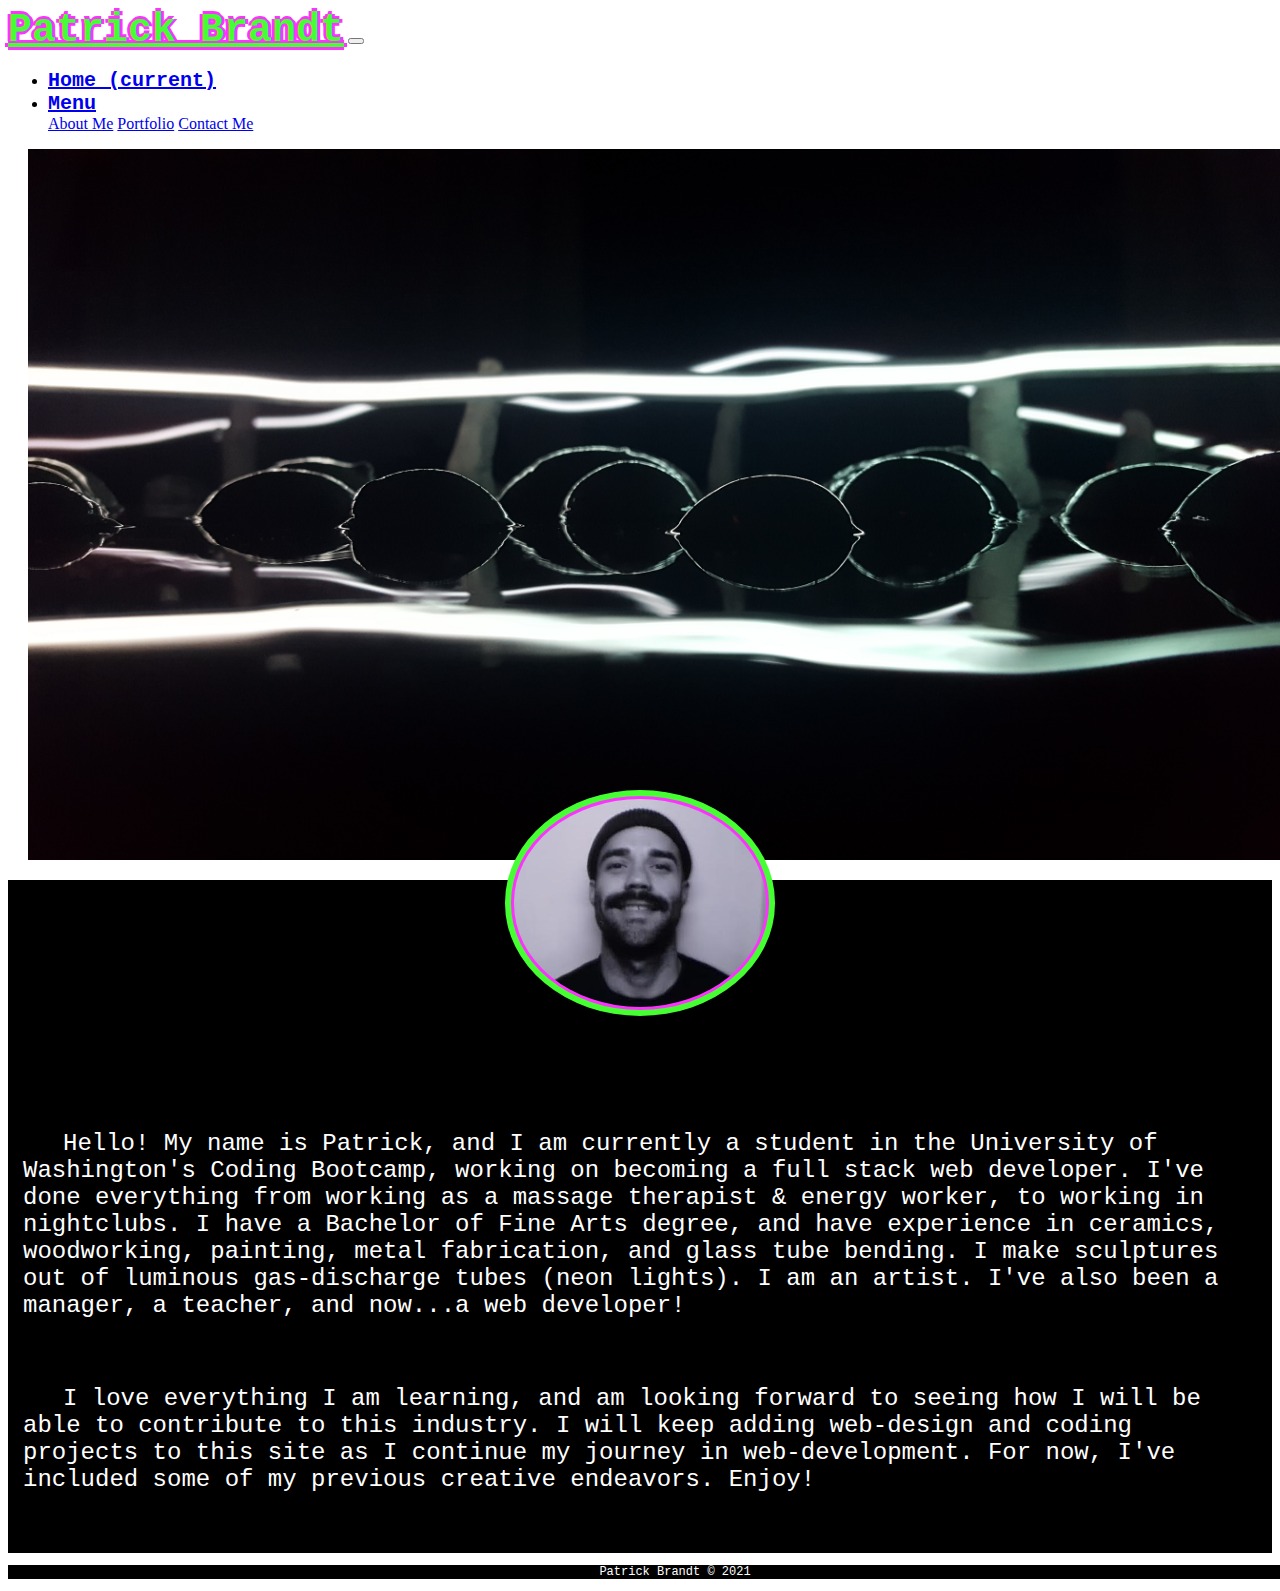
<file: index.html>
<!DOCTYPE html>
<html lang="en">
<head>
    <meta charset="UTF-8">
    <meta name="viewport" content="width=device-width, initial-scale=1.0, shrink-to-fit=no">
    <link rel="stylesheet" href="https://cdn.jsdelivr.net/npm/bootstrap@4.5.3/dist/css/bootstrap.min.css" integrity="sha384-TX8t27EcRE3e/ihU7zmQxVncDAy5uIKz4rEkgIXeMed4M0jlfIDPvg6uqKI2xXr2" crossorigin="anonymous">
    <!--The link to Bootstrap is directly above. Below is the link to my external css file.-->
    <link rel="stylesheet" href="style.css">
    <title>Patrick Brandt- Seattle Web Developer</title>
</head>

<body>
    <!--The <nav> tag below contains the Bootstrap Navbar. I have removed features that I didn't need.-->
    <nav class="navbar navbar-expand-lg navbar-light bg-light">
        <a class="navbar-brand" href="index.html">Patrick Brandt</a>
        <button class="navbar-toggler" type="button" data-toggle="collapse" data-target="#navbarSupportedContent" aria-controls="navbarSupportedContent" aria-expanded="false" aria-label="Toggle navigation">
          <span class="navbar-toggler-icon"></span>
        </button>
      
        <div class="collapse navbar-collapse" id="navbarSupportedContent">
          <ul class="navbar-nav mr-auto">
            
            <li class="nav-item active">
              <a class="nav-link" href="index.html">Home <span class="sr-only">(current)</span></a>
            </li>
            
            <li class="nav-item dropdown">
              <a class="nav-link dropdown-toggle" href="#" id="navbarDropdown" role="button" data-toggle="dropdown" aria-haspopup="true" aria-expanded="false">
                Menu
              </a>
              <div class="dropdown-menu" aria-labelledby="navbarDropdown">
                <!--Pay attention to href directly below ("#myface").On every other page it will be "index.html#myface".-->
                <a class="dropdown-item" href="#myface">About Me</a>
                <a class="dropdown-item" href="portfolio.html">Portfolio</a>
                <a class="dropdown-item" href="contact.html">Contact Me</a>
              </div>
            </li>
          </ul>
        </div>
      </nav>
    
      <!--The section below contains the main image of my website-->
      <section class="main">
        <img src="Assets/main.jpg" class="mainpic" alt="A close-up detail of one of my neon sculptures, focusing on how the neon lights reflect on the glossy surface background.">
      </section>

      <section class="aboutme" id="aboutme">
        <section class="kid">
          <img src="Assets/aboutme.jpg" class="aboutmepic" id="myface" alt="A grainy, black and white photo of Patrick Brandt, smiling from inside a photo booth.">
        </section>

        <p class="aboutmep">Hello! My name is Patrick, and I am currently a student in the University of Washington's Coding Bootcamp, working on becoming a full stack web developer. I've done everything from working as a massage therapist & energy worker, to working in nightclubs. I have a Bachelor of Fine Arts degree, and have experience in ceramics, woodworking, painting, metal fabrication, and glass tube bending. I make sculptures out of luminous gas-discharge tubes (neon lights). I am an artist. I've also been a manager, a teacher, and now...a web developer!</p><br>
          
        <p class="aboutmep">I love everything I am learning, and am looking forward to seeing how I will be able to contribute to this industry. I will keep adding web-design and coding projects to this site as I continue my journey in web-development. For now, I've included some of my previous creative endeavors. Enjoy!</p><br>
        <br>
      </section>
    
      <section>
        <p id="copyright">Patrick Brandt &copy; 2021</p>
      </section>

    <!--The two scripts below are part of the Option 1:Bootstrap bundle. If you have any issues, possibly try using the Separate scripts solution.-->
    <script src="https://code.jquery.com/jquery-3.5.1.slim.min.js" integrity="sha384-DfXdz2htPH0lsSSs5nCTpuj/zy4C+OGpamoFVy38MVBnE+IbbVYUew+OrCXaRkfj" crossorigin="anonymous"></script>
    <script src="https://cdn.jsdelivr.net/npm/bootstrap@4.5.3/dist/js/bootstrap.bundle.min.js" integrity="sha384-ho+j7jyWK8fNQe+A12Hb8AhRq26LrZ/JpcUGGOn+Y7RsweNrtN/tE3MoK7ZeZDyx" crossorigin="anonymous"></script>
</body>
</html>
</file>
<file: style.css>
/* INDEX.HTML- The section below is for the index.html page only. Portfolio.html, contact.html, and 
"About Me" (located within index.html) each have their own sections further down the page. */

   /* The below class is just to change the font/color/size of my name in the top left of Navbar 
   on the main index.html page.  */
   .navbar-light .navbar-brand {
   font-family: 'Courier New', Courier, monospace;
   font-weight: bold;
   font-size: 40px;
   color: #46FF33;
   text-shadow: -3px 0px #fc33ff, 0 3px #fc33ff, 3px 0 #fc33ff, 0 -3px #fc33ff;
   }

   .nav-link {
      font-family: 'Courier New', Courier, monospace;
      font-weight: bold;
      font-size: 20px; 
   }
   /* The below class "main" just contains the main image of my website on the index.html page. */
   
   .mainpic {
      width: 100%;
      padding: 0px 20px 20px 20px;
      display: block;
      margin-left: auto;
      margin-right: auto;
   }

/* ABOUT ME Section- The section below is for the "About Me" Section of the index.html page.  */
   
   .aboutme {
         background-color: black;
         color: white;
         position: relative;
      }
   .kid {
      position:relative;
      top: -90px;
   }

   .aboutmepic {
      width: 20%;
      height: auto;
      border-radius: 50%;
      border: 6px solid #46FF33;
      background-color: #fc33ff;
      padding: 3px;
      display: block;
      margin-left: auto;
      margin-right: auto;   
   }

   p {
      font-family: 'Courier New', Courier, monospace;
      font-size: 24px; 
      text-indent: 40px;
      padding-left: 15px;
      padding-right: 15px;
   }
   
   #copyright {
      width: 100%;
      font-size: 12px;
      color:white;
      background-color:black;
      text-align: center;
   }
   
/* PORTFOLIO.HTML- The section below is for the portfolio.html page only.  */

   #portfolio {
      background-color: black;
   } 

   /*  The section directly below is for sizing rows 1-5 (and will add more rows later) on portfolio.html page.  */
   .row img {
      height: 200px;
      width: 200px;
      object-fit: contain;
      margin: 10px 10px 10px 10px; 
   }

   .container a:hover {width:400px;height:600px;}  /* mouse over link 

/*  CONTACT.HTML- The section directly below is for the contact.html page only.  */

   #contactmain {
      background-image: url("Assets/me2.jpg");
      background-size: contain;
   }

   #contactform {
      font-family: 'Courier New', Courier, monospace;
      font-weight: bold;
      display: block;
      margin-top: 20px;
      margin-left: 20px;
      width: 335px;
   }
   
   #contactform h1 {
      color:#46FF33;
      background-color: #fc33ff;
      text-shadow: -1px 0px black, 0 1px black, 1px 0 black, 0 -1px black;
      text-indent: 80px;
      font-family: 'Courier New', Courier, monospace;
      font-weight: bold;
   }

   #button {
      background-color: #fc33ff;
      color: #46FF33;
      font-size: 32px;
      font-family: 'Courier New', Courier, monospace;
      font-weight: bold;
      text-shadow: -1px 0px black, 0 1px black, 1px 0 black, 0 -1px black;
      border-radius: 50%;
      border-color: black;
      height: 80px;
      width: auto;
      margin-left: 100px;
   }

   label {
      color:black;
      background-color: #fc33ff;
   }
</file>
